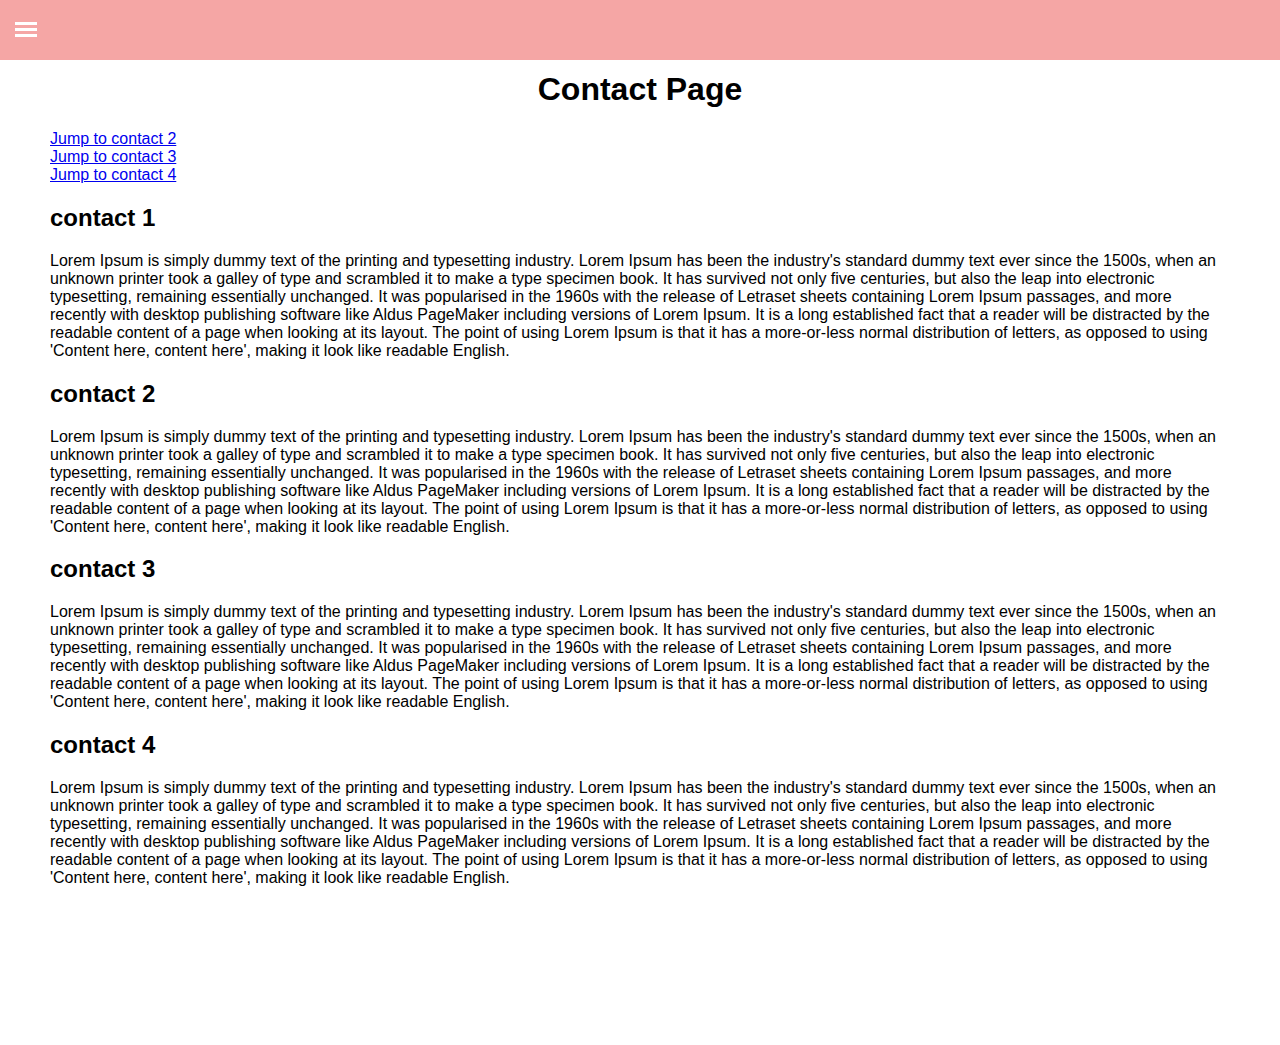
<file: Contact.html>
<html lang="en">
<head>
    <meta charset="UTF-8">
    <meta name="viewport" content="width=device-width, initial-scale=1.0">
    <link rel="stylesheet" href="style.css">

    <title>Document</title>
</head>
<body>
    <div class="header"></div>
    <input type="checkbox" id="openSidebarMenu">
    <label for="openSidebarMenu" class="sidebarIconToggle">
        <div class="spinner top"></div>
        <div class="spinner middle"></div>
        <div class="spinner bottom"></div>
    </label>
    <div id="sidebarMenu">
        <ul class="menu">
            <li><a href="Home.html">Home</a></li>
            <li><a href="Contact.html">Contact</a></li>
            <li><a href="Information.html">Information</a></li>
            <li><a href="Guide.html">Guide</a></li>
        </ul>
    </div>
    <div class="main">
        <h1>Contact Page </h1>

        <a href="#contact-2">Jump to contact 2</a><br />
        <a href="#contact-3">Jump to contact 3</a><br />
        <a href="#contact-4">Jump to contact 4</a><br />
        <h2 id="contact-1">contact 1</h2>
        <p>
          Lorem Ipsum is simply dummy text of the printing and typesetting industry. Lorem Ipsum has been the industry's standard dummy text ever since the 1500s, when an unknown printer took a galley of type and scrambled it to make a type specimen book. It has survived not only five centuries, but also the leap into electronic typesetting, remaining essentially unchanged. It was popularised in the 1960s with the release of Letraset sheets containing Lorem Ipsum passages, and more recently with desktop publishing software like Aldus PageMaker including versions of Lorem Ipsum. It is a long established fact that a reader will be distracted by the readable content of a page when looking at its layout. The point of using Lorem Ipsum is that it has a more-or-less normal distribution of letters, as opposed to using 'Content here, content here', making it look like readable English.
        </p>
        <h2 id="contact-2">contact 2</h2>
    <p>
          Lorem Ipsum is simply dummy text of the printing and typesetting industry. Lorem Ipsum has been the industry's standard dummy text ever since the 1500s, when an unknown printer took a galley of type and scrambled it to make a type specimen book. It has survived not only five centuries, but also the leap into electronic typesetting, remaining essentially unchanged. It was popularised in the 1960s with the release of Letraset sheets containing Lorem Ipsum passages, and more recently with desktop publishing software like Aldus PageMaker including versions of Lorem Ipsum. It is a long established fact that a reader will be distracted by the readable content of a page when looking at its layout. The point of using Lorem Ipsum is that it has a more-or-less normal distribution of letters, as opposed to using 'Content here, content here', making it look like readable English.
        </p>
    <h2 id="contact-3">contact 3</h2>
    <p>
          Lorem Ipsum is simply dummy text of the printing and typesetting industry. Lorem Ipsum has been the industry's standard dummy text ever since the 1500s, when an unknown printer took a galley of type and scrambled it to make a type specimen book. It has survived not only five centuries, but also the leap into electronic typesetting, remaining essentially unchanged. It was popularised in the 1960s with the release of Letraset sheets containing Lorem Ipsum passages, and more recently with desktop publishing software like Aldus PageMaker including versions of Lorem Ipsum. It is a long established fact that a reader will be distracted by the readable content of a page when looking at its layout. The point of using Lorem Ipsum is that it has a more-or-less normal distribution of letters, as opposed to using 'Content here, content here', making it look like readable English.
        </p>
    <h2 id="contact-4">contact 4</h2>
    <p>
          Lorem Ipsum is simply dummy text of the printing and typesetting industry. Lorem Ipsum has been the industry's standard dummy text ever since the 1500s, when an unknown printer took a galley of type and scrambled it to make a type specimen book. It has survived not only five centuries, but also the leap into electronic typesetting, remaining essentially unchanged. It was popularised in the 1960s with the release of Letraset sheets containing Lorem Ipsum passages, and more recently with desktop publishing software like Aldus PageMaker including versions of Lorem Ipsum. It is a long established fact that a reader will be distracted by the readable content of a page when looking at its layout. The point of using Lorem Ipsum is that it has a more-or-less normal distribution of letters, as opposed to using 'Content here, content here', making it look like readable English.
        </p>
    <p>
          Lorem Ipsum is simply dummy text of the printing and typesetting industry. Lorem Ipsum has been the industry's standard dummy text ever since the 1500s, when an unknown printer took a galley of type and scrambled it to make a type specimen book. It has survived not only five centuries, but also the leap into electronic typesetting, remaining essentially unchanged. It was popularised in the 1960s with the release of Letraset sheets containing Lorem Ipsum passages, and more recently with desktop publishing software like Aldus PageMaker including versions of Lorem Ipsum. It is a long established fact that a reader will be distracted by the readable content of a page when looking at its layout. The point of using Lorem Ipsum is that it has a more-or-less normal distribution of letters, as opposed to using 'Content here, content here', making it look like readable English.
        </p>
        <p>Go to the
          <a href="#contact-1">top</a>.
        </p>
    </div>
</body>
</html>
</file>
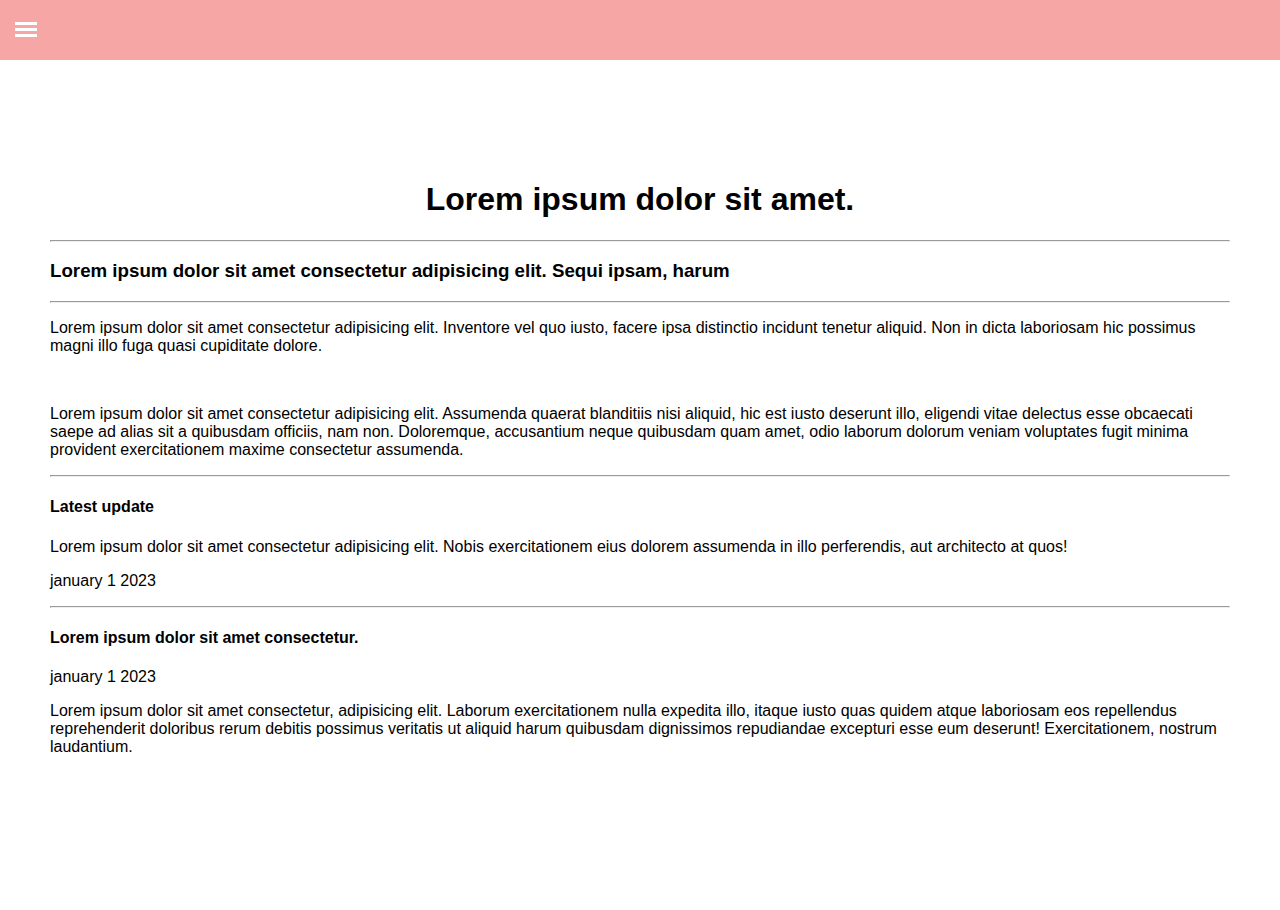
<file: Home.html>
<html lang="en">
<head>
    <meta charset="UTF-8">
    <meta name="viewport" content="width=device-width, initial-scale=1.0">
    <link rel="stylesheet" href="style.css">
    <title>Document</title>
</head>
<body>
    <div class="header"></div>
    <input type="checkbox" id="openSidebarMenu">
    <label for="openSidebarMenu" class="sidebarIconToggle">
        <div class="spinner top"></div>
        <div class="spinner middle"></div>
        <div class="spinner bottom"></div>
    </label>
    <div id="sidebarMenu">
        <ul class="menu">
            <li><a href="Home.html">Home</a></li>
            <li><a href="Contact.html">Contact</a></li>
            <li><a href="Information.html">Information</a></li>
            <li><a href="Guide.html">Guide</a></li>
        </ul>
    </div>
    <div class="main">
      <marquee>  <h1>Assignment for intenship</h1> </marquee>
      <div class="center1">
        <div class="right">
            <h1>Lorem ipsum dolor sit amet.</h1> 
            <hr>
            <h3>Lorem ipsum dolor sit amet consectetur adipisicing elit. Sequi ipsam, harum </h3> <hr>
            <p>Lorem ipsum dolor sit amet consectetur adipisicing elit. Inventore vel quo iusto, facere ipsa distinctio incidunt tenetur aliquid. Non in dicta laboriosam hic possimus magni illo fuga quasi cupiditate dolore.</p> <br>
            <p>Lorem ipsum dolor sit amet consectetur adipisicing elit. Assumenda quaerat blanditiis nisi aliquid, hic est iusto deserunt illo, eligendi vitae delectus esse obcaecati saepe ad alias sit a quibusdam officiis, nam non. Doloremque, accusantium neque quibusdam quam amet, odio laborum dolorum veniam voluptates fugit minima provident exercitationem maxime consectetur assumenda.</p>
            <hr>
            <h4>Latest update</h4>
            <p>Lorem ipsum dolor sit amet consectetur adipisicing elit. Nobis exercitationem eius dolorem assumenda in illo perferendis, aut architecto at quos!</p>
            <p>january 1 2023</p>
            <hr>
            <h4>Lorem ipsum dolor sit amet consectetur.</h4>
            <p>january 1 2023</p> 
            <p>Lorem ipsum dolor sit amet consectetur, adipisicing elit. Laborum exercitationem nulla expedita illo, itaque iusto quas quidem atque laboriosam eos repellendus reprehenderit doloribus rerum debitis possimus veritatis ut aliquid harum quibusdam dignissimos repudiandae excepturi esse eum deserunt! Exercitationem, nostrum laudantium.</p>
      
    </div>
</body>
</html>
</file>
<file: style.css>
*{
    box-sizing: border-box;
}
html, body {
    overflow-x: hidden;
    height: 100%;
}
body {
  font-family: 'Varela Round', sans-serif;
    background: #f2eeee;
    padding: 0;
    margin: 0;
    background:
    url(https://source.unsplash.com/E8Ufcyxz514/2400x1823)
    center / cover no-repeat fixed;

}
h1{
    text-align: center;
    padding-top: 30px;
}
.header {
    background-color: #eb4d4b;
    width: 100%;
    height: 60px;
    position: fixed;
    z-index: 10;
    opacity: 0.5;
}
.main {
    height: 100%;
    margin-top: 10px;
    padding: 10px 50px;
}
#sidebarMenu {
    height: 100%;
    position: fixed;
    left: 0;
    top: 0;
    width: 250px;
    margin-top: 60px;
    transform: translateX(-250px);
    transition: transform 250ms ease-in-out;
    background: #2e86de;
}
.menu{
  list-style: none; 
    margin:0;
    padding:0;
}
.menu li{
    border-bottom: 1px solid rgba(255, 255, 255, 0.10);
}
.menu li a{
    color: #fff;
    display: block;
    padding: 20px;
    text-transform: uppercase;
    font-weight: bold;
    text-decoration: none;
}
#openSidebarMenu:checked ~ #sidebarMenu {
    transform: translateX(0);
}

input#openSidebarMenu{
    display: none;
}
.sidebarIconToggle {
  height: 22px;
    width: 22px;
    position: absolute;
    z-index: 99;
    top: 22px;
    left: 15px;
    transition: all 0.3s;
    cursor: pointer; 
}
.spinner {
    height: 3px;
    background-color: #fff;
    transition: all 0.3s;
}
.spinner.middle ,
.spinner.bottom{
    margin-top: 3px;
}
#openSidebarMenu:checked ~ .sidebarIconToggle > .spinner.middle {
    opacity: 0;
}
#openSidebarMenu:checked ~ .sidebarIconToggle > .spinner.top {
    transform: rotate(135deg);
    margin-top: 8px;
}
#openSidebarMenu:checked ~ .sidebarIconToggle > .spinner.bottom {
    transform: rotate(-135deg);
    margin-top: -9px;
}
</file>
